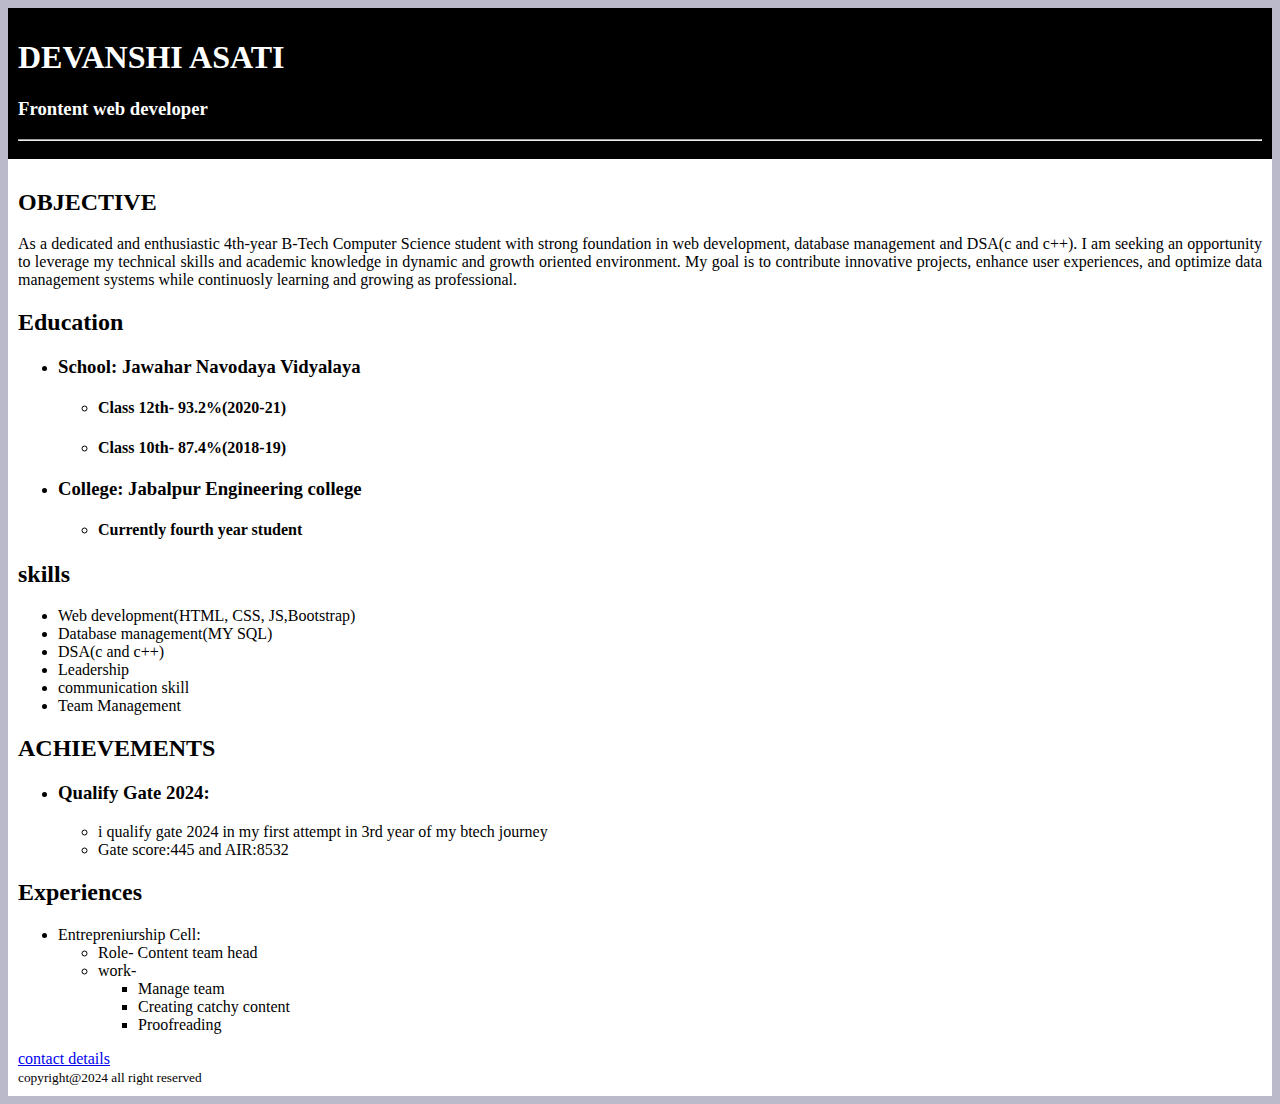
<file: index.html>
<!DOCTYPE html>
<html lang="en">
<head>
    <meta charset="UTF-8">
    <meta name="viewport" content="width=device-width, initial-scale=1.0">
    <title>MY RESUMING</title>
    <link rel="stylesheet" href="./style.css">
</head>
<body>
<div id="heading">
    <h1>DEVANSHI ASATI</h1>
    <h3>Frontent web developer</h3>
    <hr>
</div>
<div>
    <h2>OBJECTIVE</h2>
    <p>As a dedicated and enthusiastic 4th-year B-Tech Computer Science student with strong foundation in web development, database management and DSA(c and c++). I am seeking an opportunity to leverage my technical skills and academic knowledge in dynamic and growth oriented environment. My goal is to contribute innovative projects,
         enhance user experiences, and optimize data management systems while continuosly learning and growing as professional. </p>
         <h2>Education</h2>
         <ul><li>
            <h3>School: Jawahar Navodaya Vidyalaya</h3> <ul><li>
                <h4>Class 12th- 93.2%(2020-21)</h4>
            </li>
        <li>
            <h4>Class 10th- 87.4%(2018-19)</h4>
        </li></ul>
         </li>
        <li><h3>College: Jabalpur Engineering college</h3><ul><li>
           <h4> Currently fourth year student</h4>
        </li></ul></li></ul>
        <h2>skills</h2>
        <ul><li>
            Web development(HTML, CSS, JS,Bootstrap)
        </li>
    <li>Database management(MY SQL)</li>
    <li>DSA(c and c++)</li>
    <li>Leadership</li>
    <li>communication skill</li>
    <li>Team Management</li>
</ul>
<h2>ACHIEVEMENTS</h2>
<ul>
    <li><h3>Qualify Gate 2024: </h3> <ul>
        <li>i qualify gate 2024 in my first attempt in 3rd year of my btech journey</li>
        <li>Gate score:445 and AIR:8532</li>
    </ul></li>
</ul>
<h2>Experiences</h2>
<ul>
    <li>Entrepreniurship Cell: 
        <ul>
            <li>Role- Content team head</li>
            <li>work- <ul>
                <li>Manage team</li>
                <li>Creating catchy content</li>
                <li>Proofreading</li>
            </ul></li>
        </ul>
    </li>
</ul>

<a href="./public/contact.html">contact details</a>
<footer>
    <small>
        copyright@2024 all right reserved
    </small>
</footer>
</div>
</body>
</html>
</file>
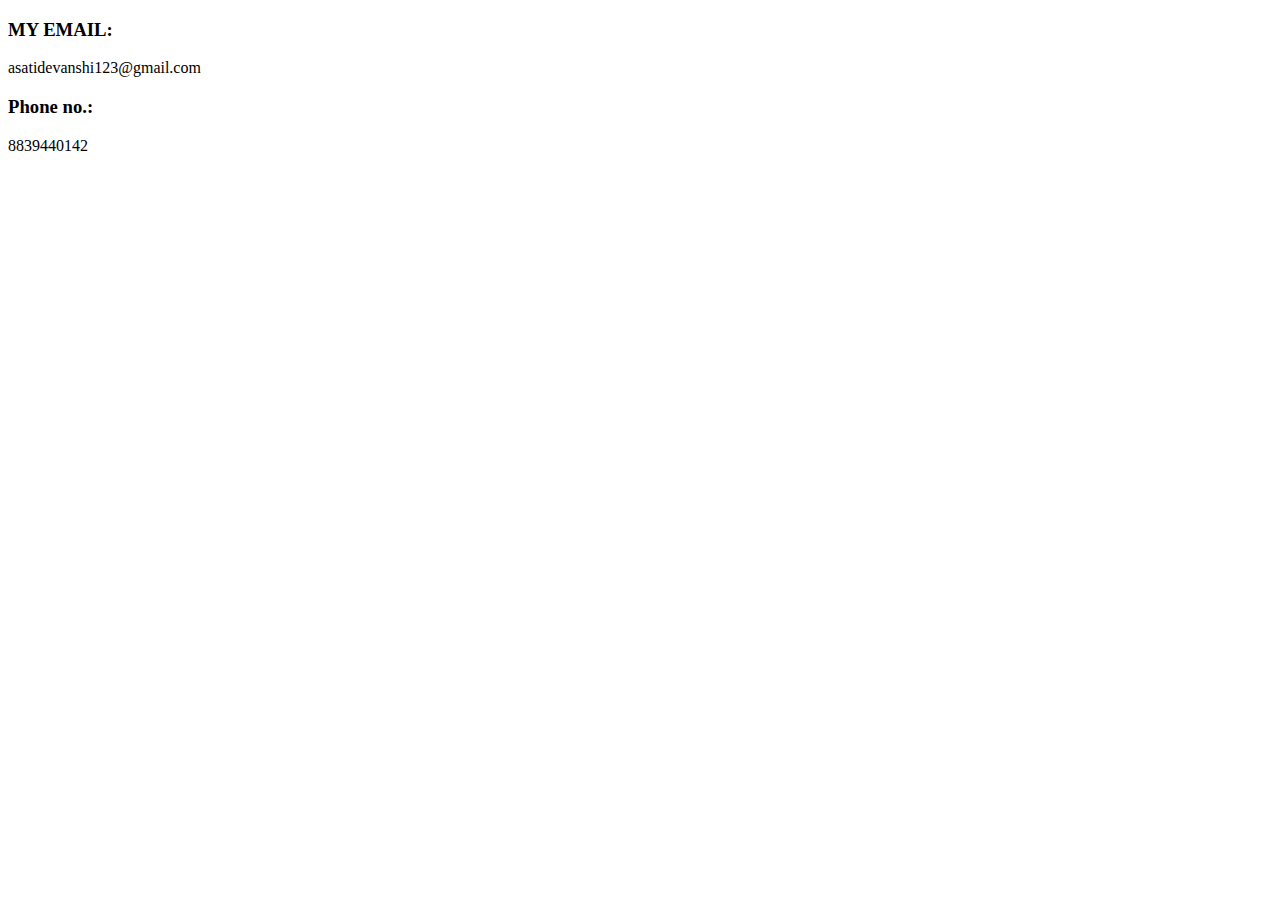
<file: public/contact.html>
<!DOCTYPE html>
<html lang="en">
<head>
    <meta charset="UTF-8">
    <meta name="viewport" content="width=device-width, initial-scale=1.0">
    <title>Contact</title>
</head>
<body>
    <p>
    <h3>MY EMAIL: </h3> asatidevanshi123@gmail.com 
</p>
<p>
    <h3>Phone no.: </h3> 8839440142
</p>

</body>
</html>
</file>
<file: style.css>
#heading{
    background-color: black;
    color: white;
    padding: 10px;
 }
 
 body{
    background-color: rgb(186, 186, 203);
    text-align: justify;
   
 }
 div{
    padding: 10px; 
    background-color: white; 
  }
</file>
